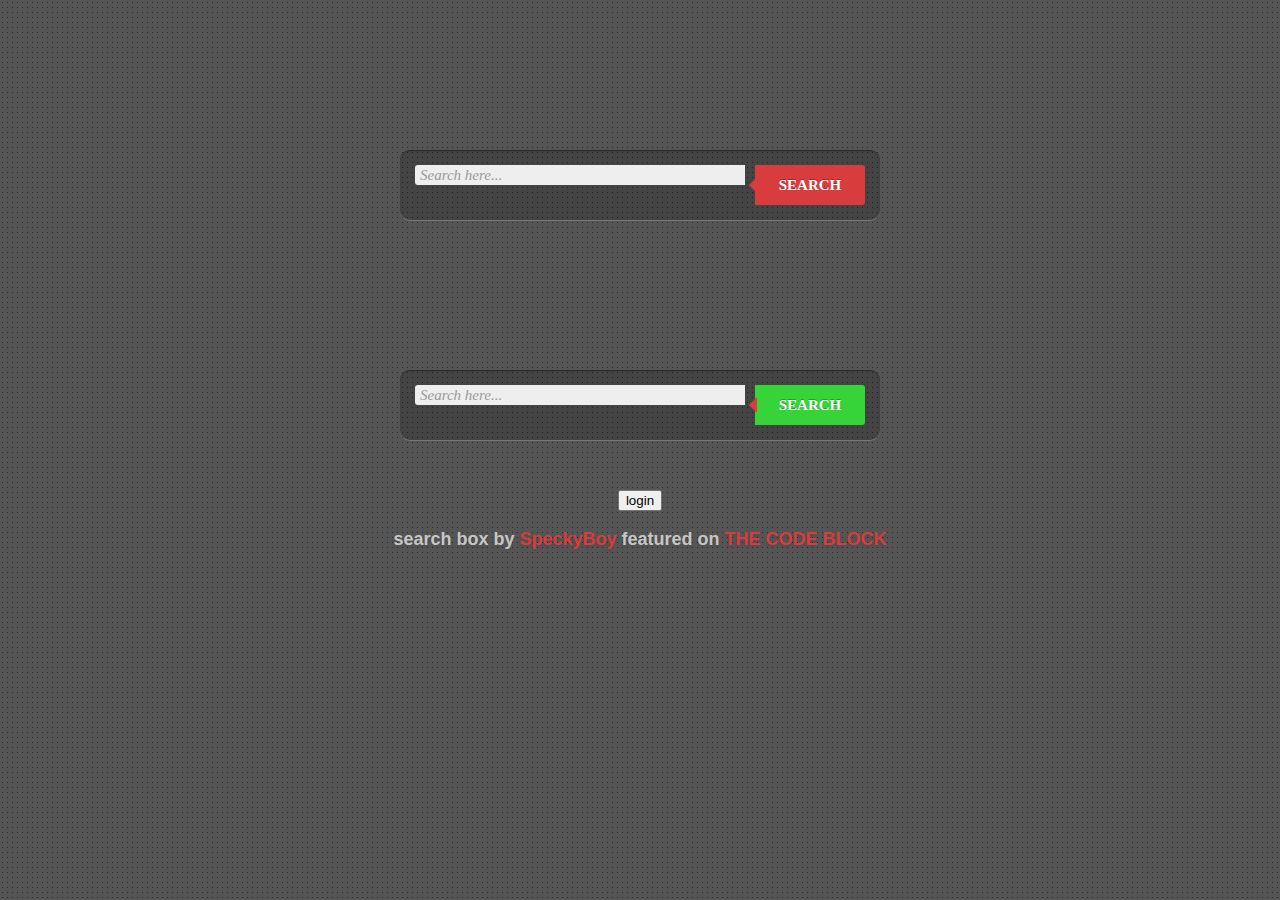
<file: codepen/index.html>
<head>
    <link rel="stylesheet" href="./style.css">
</head>
<body>
<form class="form-wrapper cf">
  	<input type="text" placeholder="Search here..." required>
	  <button type="submit">Search</button>
</form>
<form class="form-wrapper cf">
    <input type="text" placeholder="Search here..." required>
    <button class="form-wrapper2" type="submit">Search</button>
    
</form>

<div class="login">
    <button>login</button>
</div>
<div class="byline"><p>search box by <a href="http://speckyboy.com/2012/02/15/how-to-build-a-stylish-css3-search-box/">SpeckyBoy</a> featured on <a href="http://thecodeblock.com/search-box-tutorials-using-css3-jquery/">THE CODE BLOCK</a></p></div>

</body>
</file>
<file: codepen/style.css>
body {
        background: #555 url([data-uri]);
        font: 13px 'Lucida sans', Arial, Helvetica;
        color: #eee;
        text-align: center;
    }
    
    a {
        color: #ccc;
    }
    
    /*-------------------------------------*/
    
    .cf:before, .cf:after{
      content:"";
      display:table;
    }
    
    .cf:after{
      clear:both;
    }

    .cf{
      zoom:1;
    }

    /*-------------------------------------*/	

    .login{
        color: red;
    }
    
    .form-wrapper {
        width: 450px;
        padding: 15px;
        margin: 150px auto 50px auto;
        background: #444;
        background: rgba(0,0,0,.2);
        -moz-border-radius: 10px;
        -webkit-border-radius: 10px;
        border-radius: 10px;
        -moz-box-shadow: 0 1px 1px rgba(0,0,0,.4) inset, 0 1px 0 rgba(255,255,255,.2);
        -webkit-box-shadow: 0 1px 1px rgba(0,0,0,.4) inset, 0 1px 0 rgba(255,255,255,.2);
        box-shadow: 0 1px 1px rgba(0,0,0,.4) inset, 0 1px 0 rgba(255,255,255,.2);
    }

    .form-wrapper input {
        width: 330px;
        height: 20px;
        padding: 10px 5px;
        float: left;    
        font: bold 15px 'lucida sans', 'trebuchet MS', 'Tahoma';
        border: 0;
        background: #eee;
        -moz-border-radius: 3px 0 0 3px;
        -webkit-border-radius: 3px 0 0 3px;
        border-radius: 3px 0 0 3px;      
    }
    
    .form-wrapper input:focus {
        outline: 0;
        background: #fff;
        -moz-box-shadow: 0 0 2px rgba(0,0,0,.8) inset;
        -webkit-box-shadow: 0 0 2px rgba(0,0,0,.8) inset;
        box-shadow: 0 0 2px rgba(0,0,0,.8) inset;
    }
    
    .form-wrapper input::-webkit-input-placeholder {
       color: #999;
       font-weight: normal;
       font-style: italic;
    }
    
    .form-wrapper input:-moz-placeholder {
        color: #999;
        font-weight: normal;
        font-style: italic;
    }
    
    .form-wrapper input:-ms-input-placeholder {
        color: #999;
        font-weight: normal;
        font-style: italic;
    }    

    /* .form-wrapper2 {  not work: specificity of 10*/ 
    /* .form-wrapper2 button{   not work: specificity of 11*/
    .form-wrapper .form-wrapper2{  /*work: specificity of 20 */
        overflow: visible;
        position: relative;
        float: right;
        border: 0;
        padding: 0;
        cursor: pointer;
        height: 40px;
        width: 110px;
        font: bold 15px/40px 'lucida sans', 'trebuchet MS', 'Tahoma';
        color: #fff;
        text-transform: uppercase;
        background: #36d438;
        -moz-border-radius: 0 3px 3px 0;
        -webkit-border-radius: 0 3px 3px 0;
        border-radius: 0 3px 3px 0;      
        text-shadow: 0 -1px 0 rgba(0, 0 ,0, .3);
    }
    
    .form-wrapper button {
		overflow: visible;
        position: relative;
        float: right;
        border: 0;
        padding: 0;
        cursor: pointer;
        height: 40px;
        width: 110px;
        font: bold 15px/40px 'lucida sans', 'trebuchet MS', 'Tahoma';
        color: #fff;
        text-transform: uppercase;
        background: #d83c3c;
        -moz-border-radius: 0 3px 3px 0;
        -webkit-border-radius: 0 3px 3px 0;
        border-radius: 0 3px 3px 0;      
        text-shadow: 0 -1px 0 rgba(0, 0 ,0, .3);
    }   
      
    .form-wrapper button:hover{		
        background: #e54040;
    }	
      
    .form-wrapper button:active,
    .form-wrapper button:focus{   
        background: #c42f2f;    
    }
    
    .form-wrapper button:before {
        content: '';
        position: absolute;
        border-width: 8px 8px 8px 0;
        border-style: solid solid solid none;
        border-color: transparent #d83c3c transparent;
        top: 12px;
        left: -6px;
    }
    
    .form-wrapper button:hover:before{
        border-right-color: #e54040;
    }
    
    .form-wrapper button:focus:before{
        border-right-color: #c42f2f;
    }    
    
    .form-wrapper button::-moz-focus-inner {
        border: 0;
        padding: 0;
    }
.byline p{
  text-align:center;
  color:#c6c6c6;
  font: bold 18px Arial, Helvetica, Sans-serif;
  text-shadow: 0 2px 3px rgba(0,0,0,0.1);
}

.byline p a{
  color:#d83c3c;
  text-decoration:none;
}
</file>
